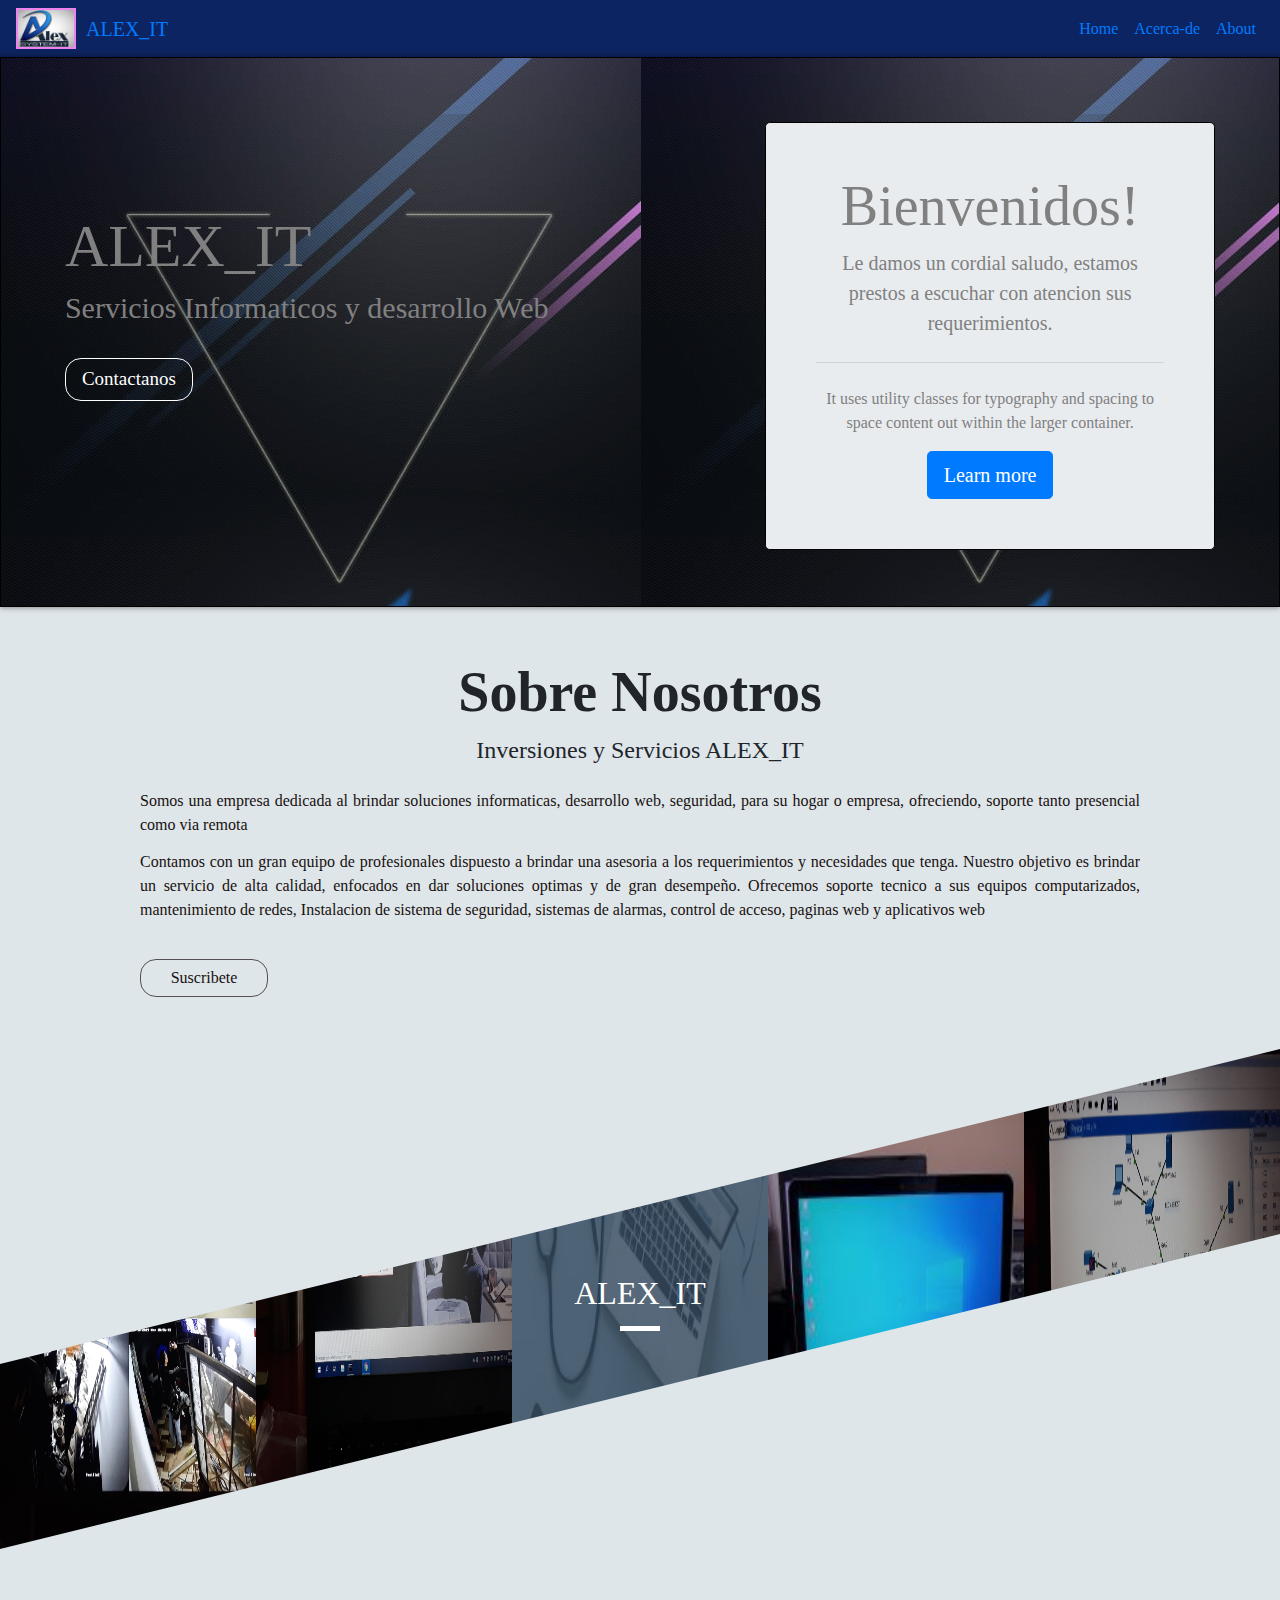
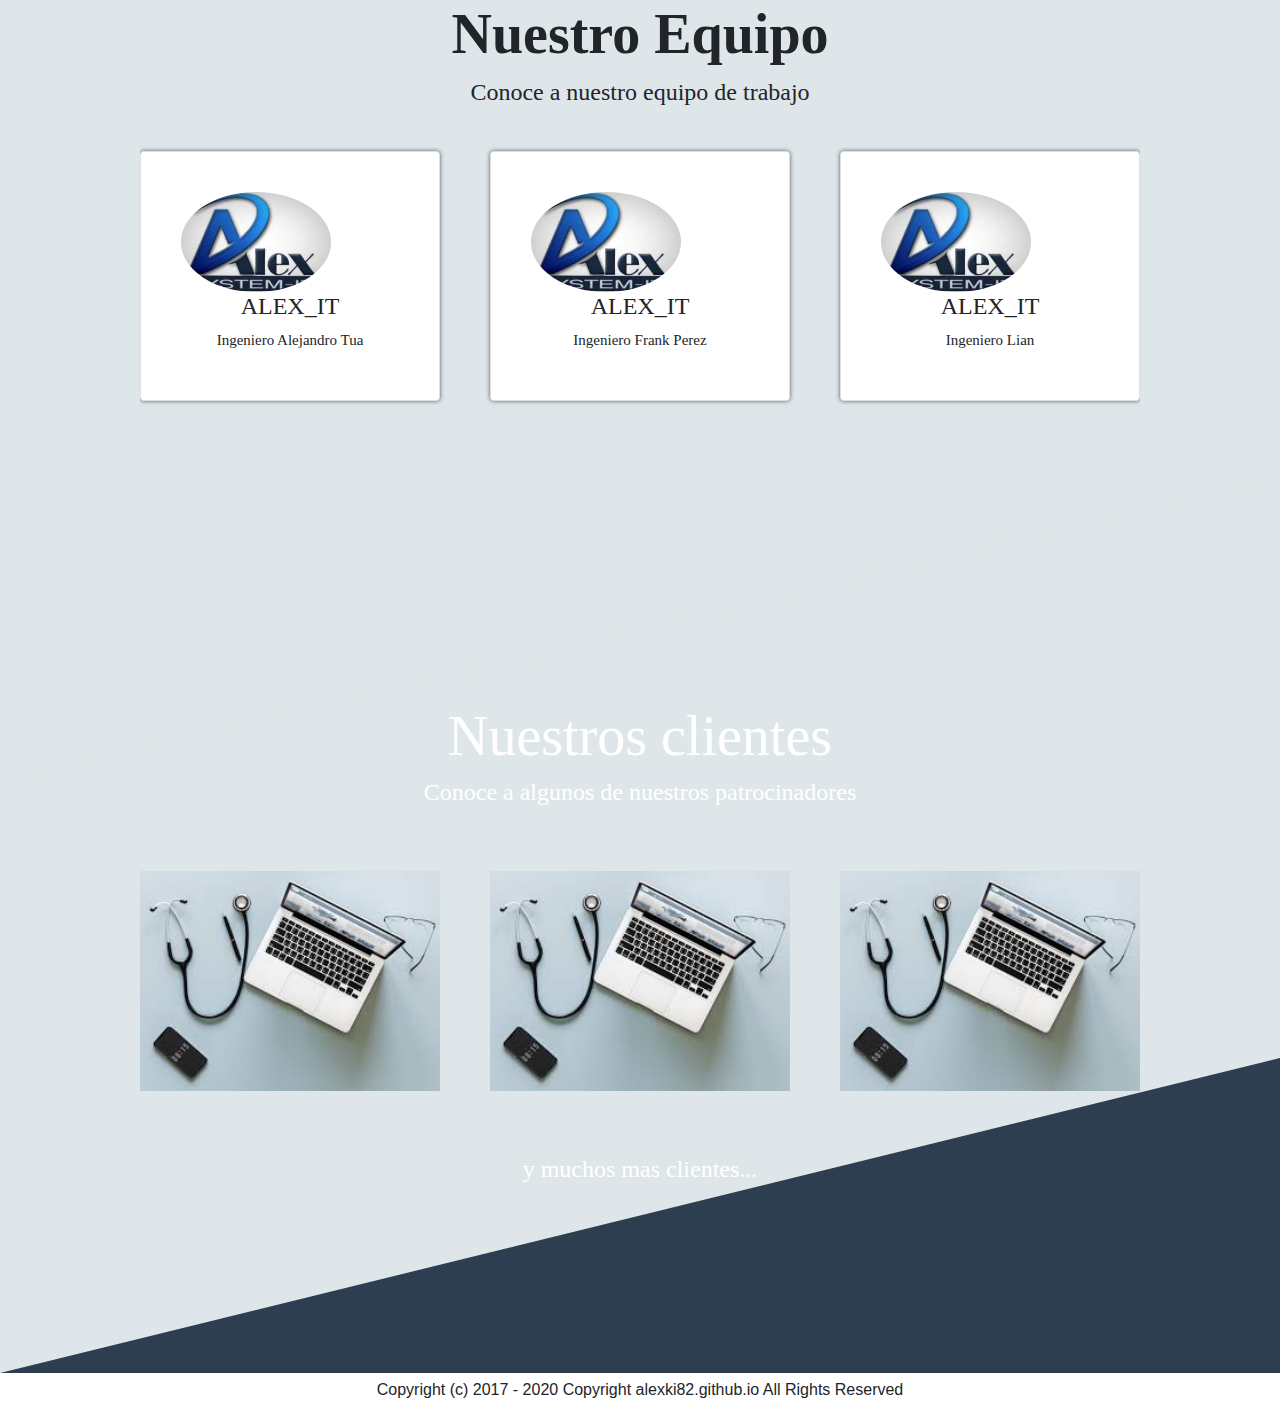
<file: index.html>
<DOCTYPE html>
    <html lang="en">
    
    <head>
            <meta charset="UTF-8">
            <meta name="viewport" content="width=device-width, initial-scale=1.0">
            <meta http-equiv="X-UA-Compatible" content="ie=edge">
            <title>ALEX_IT | Suscribete </title>
            <link rel="stylesheet" href="https://stackpath.bootstrapcdn.com/bootstrap/4.4.1/css/bootstrap.min.css"
            integrity="sha384-Vkoo8x4CGsO3+Hhxv8T/Q5PaXtkKtu6ug5TOeNV6gBiFeWPGFN9MuhOf23Q9Ifjh" crossorigin="anonymous">
            <link rel="stylesheet" href="estilos.css">
    </head>
            
    <body>
        <div class="menu1">
        <nav class="navbar navbar-expand-lg navbar-white bg-black">
            <img src="imagen/8.jpg" alt="" class="logo1">
            <a class="navbar-brand" href="#">ALEX_IT</a>
            <button class="navbar-toggler" type="button" data-toggle="collapse" data-target="#navbarNav"
                aria-controls="navbarNav" aria-expanded="false" aria-label="Toggle navigation">
                <span class="navbar-toggler-icon"></span>
            </button>
            <div class="collapse navbar-collapse" id="navbarNav">
                <ul class="navbar-nav ml-auto left">
                    <li class="nav-item active">
                        <a class="nav-link" href="index.html">Home</a>
                    </li>
                    <li class="nav-item">
                        <a class="nav-link" href="#">Acerca-de</a>
                    </li>
                    <li class="nav-item">
                        <a class="nav-link" href="about.html">About</a>
                    </li>
                </ul>
            </div>
           
            </nav>
        </div>
            <header>
               <!--<nav class="contenedor-menu">
                    <div class="logo">
                        <img src="8.jpg" alt="">    
                    </div>
                    <div class="enlace">
                        <a href="#uno">Inicio</a>
                        <a href="#dos">Acerca de</a>
                        <a href="#tres">Contacto</a>


                    </div>   
                    
                    <div class="hamburguesa">
                        <img src="menu-alt-right-regular-48.png" alt""  id="hamburguesa">
                    </div>
                </nav>-->
                
               
                
                <script src="main.js"></script>

                <section class="seccion1">
                <div class="textos">
                    <h1 class="titulo">ALEX_IT</h1>
                    <h3 class="subtitulo">Servicios Informaticos y desarrollo Web</h3>
                    <a href="formulario.html" class="boton">Contactanos</a>
                </div>
                </section>
                <section class="seccion2">
                <div class="jumbotron">
                    <h1 class="display-4">Bienvenidos!</h1>
                    <p class="lead">Le damos un cordial saludo, estamos prestos a escuchar con atencion sus requerimientos.</p>
                    <hr class="my-4">
                    <p>It uses utility classes for typography and spacing to space content out within the larger container.</p>
                    <a class="btn btn-primary btn-lg" href="#" role="button">Learn more</a>
                  </div>
                </section>
                <!--<div class="sesgoabajo"></div>-->
               
            </header>
            <main>
                <section class="acerca-de">
                    <div class="contenedor">

                        <h2 class="sobre-nosotros">Sobre Nosotros</h2>
                        <h3 class="slogan">Inversiones y Servicios ALEX_IT</h3>
                        <p class="parrafo">Somos una empresa dedicada al brindar soluciones informaticas, desarrollo web, seguridad, para su hogar o empresa, ofreciendo, soporte tanto presencial como via remota </p>
                        <p class="parrafo">Contamos con un gran equipo de profesionales dispuesto a brindar una asesoria a los requerimientos y necesidades que  tenga. Nuestro objetivo es brindar un servicio de alta calidad, enfocados en dar soluciones optimas y de gran desempeño. Ofrecemos soporte tecnico a sus equipos computarizados, mantenimiento de redes, Instalacion de sistema de seguridad, sistemas de alarmas, control de acceso, paginas web y aplicativos web</p>
                        <a href="#" class="boton">Suscribete</a>

                    </div>
                </section>

                <section class="galeria">
                    <div class="sesgoarriba"></div>
                    <div class="imagenes">
                        <img src="imagen/11.jpg" alt="">
                    </div>
                    <div class="imagenes">
                        <img src="imagen/12.jpg" alt="">
                    </div>
                    <div class="imagenes">
                        <img src="imagen/1.jpeg" alt="">
                        <div class="encima">
                        <h2>ALEX_IT</h2>
                        <div></div>
                    </div>
                    </div>
                    <div class="imagenes">
                        <img src="imagen/14.jpg" alt="">
                    </div>
                    <div class="imagenes">
                        <img src="imagen/16.jpeg" alt="">
                    </div>
                    <div class="sesgoabajo"></div>
                </section>

                <section class="miembros">
                    <div class="contenedor">
                        <h2 class="sobre-nosotros">Nuestro Equipo</h2>
                        <h3 class="slogan">Conoce a nuestro equipo de trabajo</h3>
                        <div class="cards">
                                <div class="card">
                                    <img src="imagen/8.jpg" alt="">
                                    <h4>ALEX_IT</h4>
                                    <p>Ingeniero Alejandro Tua</p>
                                </div>
                                    <div class="card">
                                        <img src="imagen/8.jpg" alt="">
                                        <h4>ALEX_IT</h4>
                                        <p>Ingeniero Frank Perez</p>
                                    </div>
                                <div class="card">
                                    <img src="imagen/8.jpg" alt="">
                                     <h4>ALEX_IT</h4>
                                     <p>Ingeniero Lian</p>
                                </div>
                        </div>
                    
                     </div>
                </section>
                <section class="fondo">
                    <div class="sesgoarriba"></div>
                    <div class="contenedor">
                        <h2 class="titulo-patrocinadores">Nuestros clientes</h2>
                        <h3 class="subtitulo-patrocinadores">Conoce a algunos de nuestros patrocinadores</h3>
                        <div class="clientes">
                            <div class="cliente"><img src="imagen/1.jpeg" alt=""></div>
                            <div class="cliente"><img src="imagen/1.jpeg" alt=""></div>
                            <div class="cliente"><img src="imagen/1.jpeg" alt=""></div>
                        </div>
                        <h3 class="subtitulo-patrocinadores especial">y muchos mas clientes...</h3>
                    </div>
                    <div class="sesgoabajo-unico"></div>
                </section>
            </main>
            <!--<footer>
                <div class="contenedor">
                    <h2 class="titulo-footer">Contactanos</h2>
                    <h3 class="subtitulo-footer">Lo apreciariamos mucho</h3>
                    <div class="footer">
                        <form action="">
                            <input type="text" name="" id="" placeholder="Nombre">
                            <input type="email" name="" id="" placeholder="Email">
                            <textarea name="" id="" cols="30" rows="10" placeholder="Ingrese su mensaje..."></textarea>
                            <input type="submit" value="Enviar">
                                
                        </form>
                    </div>


                </div>
            </footer>-->

            <footer> 
                <div class="prueba">
                    Copyright (c) 2017 - 2020 Copyright alexki82.github.io All Rights Reserved
                </div>
            </footer>
    </body>

    </html>
</file>
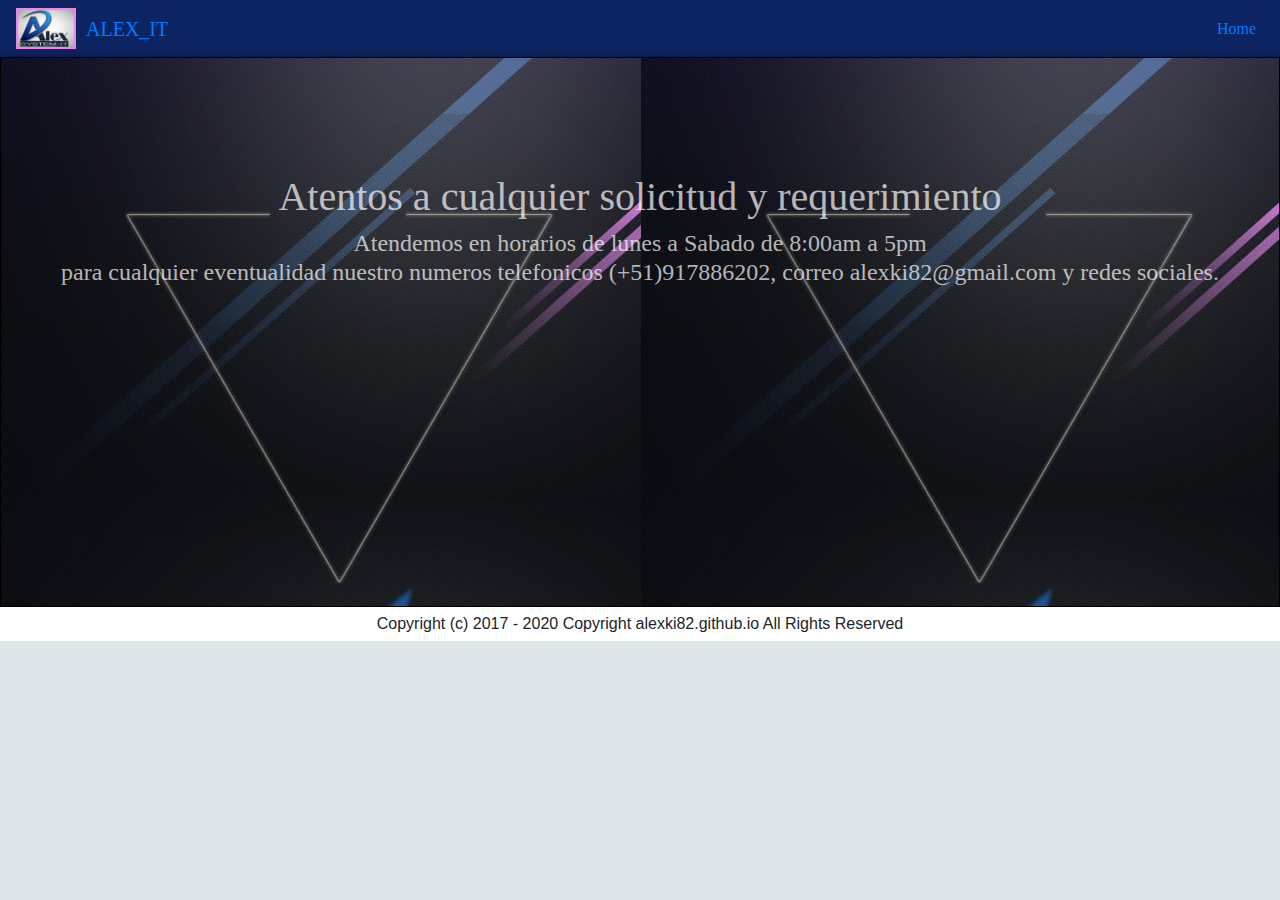
<file: about.html>
<DOCTYPE html>
    <html lang="en">
    
    <head>
            <meta charset="UTF-8">
            <meta name="viewport" content="width=device-width, initial-scale=1.0">
            <meta http-equiv="X-UA-Compatible" content="ie=edge">
            <title>ALEX_IT | Suscribete </title>
            <link rel="stylesheet" href="https://stackpath.bootstrapcdn.com/bootstrap/4.4.1/css/bootstrap.min.css"
            integrity="sha384-Vkoo8x4CGsO3+Hhxv8T/Q5PaXtkKtu6ug5TOeNV6gBiFeWPGFN9MuhOf23Q9Ifjh" crossorigin="anonymous">
            <link rel="stylesheet" href="estilos.css">
    </head>
            
    <body>
        <div class="menu1">
        <nav class="navbar navbar-expand-lg navbar-white bg-black">
            <img src="imagen/8.jpg" alt="" class="logo1">
            <a class="navbar-brand" href="#">ALEX_IT</a>
            <button class="navbar-toggler" type="button" data-toggle="collapse" data-target="#navbarNav"
                aria-controls="navbarNav" aria-expanded="false" aria-label="Toggle navigation">
                <span class="navbar-toggler-icon"></span>
            </button>
            <div class="collapse navbar-collapse" id="navbarNav">
                <ul class="navbar-nav ml-auto left">
                    <li class="nav-item active">
                        <a class="nav-link" href="index.html">Home</a>
                    </li>
                   
                </ul>
            </div>
           
            </nav>
        </div>
            <header>
              
                            
                <div class="texto1">
                    <h1 class="t1">Atentos a cualquier solicitud y requerimiento</h1>
                    <h4 class="t2">Atendemos en horarios de lunes a Sabado de 8:00am a 5pm<p>
                        para cualquier eventualidad nuestro numeros telefonicos (+51)917886202, correo alexki82@gmail.com y redes sociales.</p> </h4>
                    
                </div>
                
                            
               
            </header>
           
               

            <footer> 
                <div class="prueba">
                    Copyright (c) 2017 - 2020 Copyright alexki82.github.io All Rights Reserved
                </div>
            </footer>
    </body>

    </html>
</file>
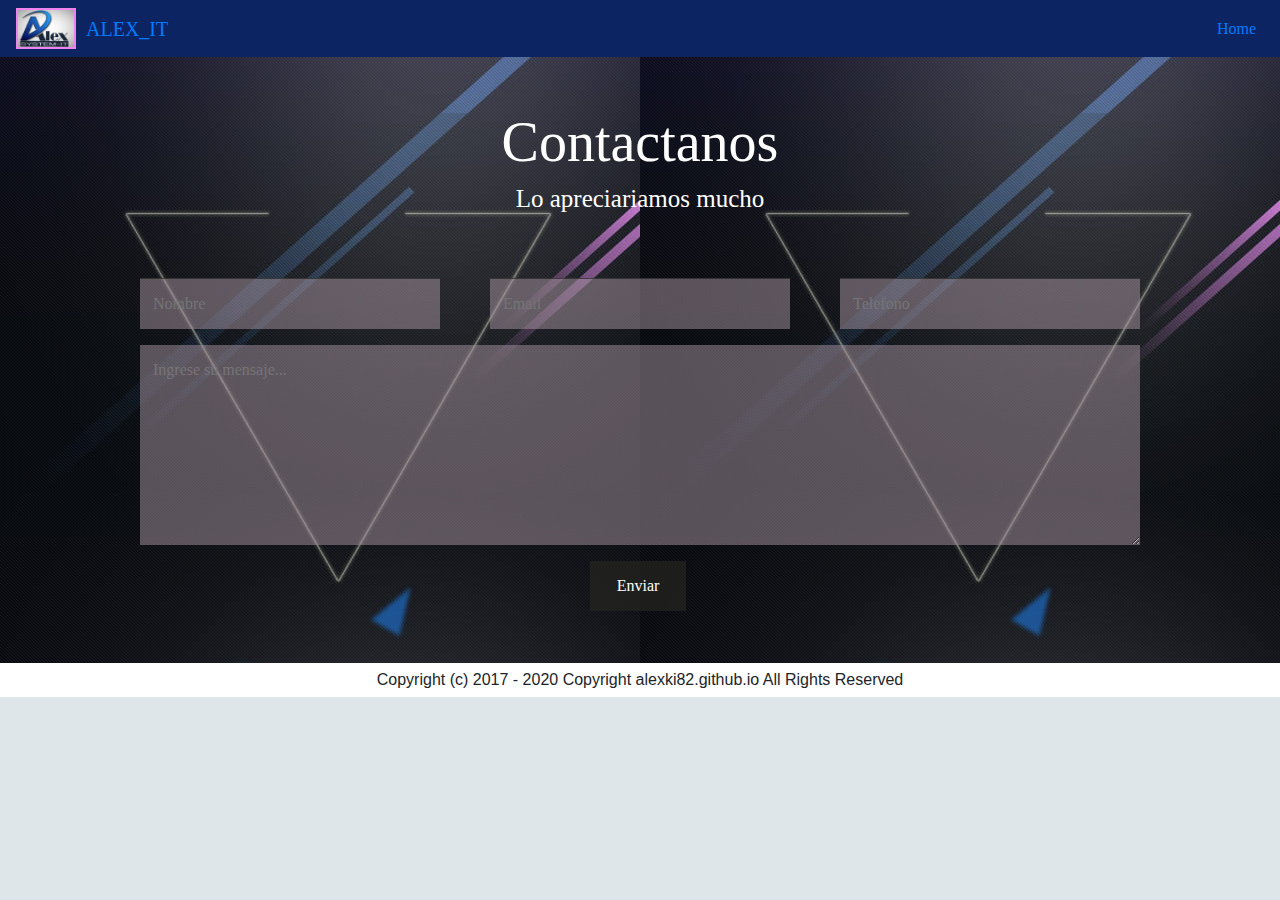
<file: formulario.html>
<DOCTYPE html>
    <html lang="en">
    
    <head>
            <meta charset="UTF-8">
            <meta name="viewport" content="width=device-width, initial-scale=1.0">
            <meta http-equiv="X-UA-Compatible" content="ie=edge">
            <title>ALEX_IT | Suscribete </title>
            <link rel="stylesheet" href="https://stackpath.bootstrapcdn.com/bootstrap/4.4.1/css/bootstrap.min.css"
            integrity="sha384-Vkoo8x4CGsO3+Hhxv8T/Q5PaXtkKtu6ug5TOeNV6gBiFeWPGFN9MuhOf23Q9Ifjh" crossorigin="anonymous">
            <link rel="stylesheet" href="estilos.css">
    </head>

    <body>

    <div class="menu1">
        <nav class="navbar navbar-expand-lg navbar-white bg-black">
            <img src="imagen/8.jpg" alt="" class="logo1">
            <a class="navbar-brand" href="index.html">ALEX_IT</a>
            <button class="navbar-toggler" type="button" data-toggle="collapse" data-target="#navbarNav"
                aria-controls="navbarNav" aria-expanded="false" aria-label="Toggle navigation">
                <span class="navbar-toggler-icon"></span>
            </button>
            <div class="collapse navbar-collapse" id="navbarNav">
                <ul class="navbar-nav ml-auto left">
                    
                    <li class="nav-item">
                        <a class="nav-link" href="index.html">Home</a>
                    </li>
                </ul>
            </div>
           
        </nav>
    </div>
    
           
            <!--<header>
             
            
            <form action="" class="formulario"> 
                <h1 class="formulario__titulo">Contactanos</h1>  
               <label for=""
                class="formulario__label">Nombres</label>
                <input type="text" class="formulario__input">
                <label for=""
                class="formulario__label">Correo</label>
                <input type="text" class="formulario__input">
                <label for=""
                class="formulario__label">Telefono</label>  
                <input type="text" class="formulario__input">
                <label for=""
                class="formulario__label">Mensaje</label> 
                <input type="text" class="formulario__input">
                <input type="submit" class="formulario__submit"> 
            </form>      
            
                            
               
            </header>-->
           
            <footer>
                <div class="contenedor">
                    <h2 class="titulo-footer">Contactanos</h2>
                    <h3 class="subtitulo-footer">Lo apreciariamos mucho</h3>
                    <div class="footer">
                        <form action="">
                            <input class="form_input" type="text" name="" id="" placeholder="Nombre">
                            <input class="form_input"type="email" name="" id="" placeholder="Email">
                            <input class="form_input"type="telefono" name="" id="" placeholder="Telefono">
                            <textarea class="form_input" name="" id="" cols="30" rows="10" placeholder="Ingrese su mensaje..."></textarea>
                            <input type="submit" value="Enviar" onclick="alert('¡Gracias por contactarnos, pronto nos pondremos en contacto!')" value="Click para ver un mensaje de alerta">
                        
                                
                        </form>
                        <script> src="form.js"</script>
                    </div>

            </footer>  

            <footer> 
                <div class="prueba">
                    Copyright (c) 2017 - 2020 Copyright alexki82.github.io All Rights Reserved
                </div>
            </footer>
    </body>

    </html>
</file>
<file: estilos.css>
* {
    margin: 0;
    padding: 0;
    box-sizing: border-box;
    
}

body {
    font-family: 'open sans';
    font-size: 16px;
    background: #dfe6e9;
}

header {
    width: 100%;
    height: 550px;
    background: #0984e3;
    box-shadow: 0 0 6px rgba(0, 0, 0, .5);
    border: 1px solid black;
    background-image: url(imagen/fondo6.jpg);
    color: gray;
}

.menu1{
    color: white;
    background: #0c2461; 
}

.texto1 {
    text-align: center;
    margin-top: 5%;
    padding: 4%;
    color: rgba(255, 255, 255, .7);
    
}
 
body .logo1{
    width: 60px;
    border: 2px solid violet;
    margin-right:10px;
    
}
.hamburguesa {
    height: 100%;
    width: 70px;
    text-align: center;
    display: none;
}

.hamburguesa img {
    vertical-align: top;
    padding: 23px;

}

/*@media screen and (max-width:800px){
    .hamburguesa{
        display: block;
    }

    .enlaces{
        position: fixed;
        background: #303a52;
        left: 0;
        top: 70px;
        width: 60%;
        height: 100vh;
        display: flex;
        justify-content: space-evenly;
        align-items: center;
        flex-direction: column;
        transform: translateX(-100%);
    }

    .enlaces2{
        transform: translateX(0%);
    }


}*/

header .textos {
    margin-top: 152px;
}

header .titulo {
    font-size: 60px;
}

header .subtitulo {
    font-size: 30px;
    font-weight: 300;
    margin-bottom: 32px;
}

header .boton {
    display: inline-block;
    padding: 6px;
    width: 128px;
    border: 1px solid #fff;
    color: #fff;
    font-size: 19px;
    text-align: center;
    text-decoration: none;
    border-radius: 16px;
}

header .jumbotron {
    
    width: 450px;
    text-align: center;
    border: 1px solid black;
    float: right;
    padding: 50px;
    margin-top: auto;   
}

.seccion1 {
    float: left;
    padding-left: 5%;
}

.seccion2 {
    float: right;
    margin-top: 5%;
    margin-right: 5%;
}
.sesgoabajo {
    z-index: 10;
    position: absolute;
    bottom: 0;
    left: 0;
    border-width: 0 0 35vh 100vw;
    border-style: solid;
    border-color: transparent transparent #dfe6e9 transparent;
}

.sesgoarriba {
    z-index: 10;
    position: absolute;
    top: 0;
    left: 0;
    border-width: 35vh 100vw 0 0;
    border-style: solid;
    border-color: #dfe6e9 transparent transparent transparent;

}

.contenedor {
    width: 90%;
    max-width: 1000px;
    margin: auto;
    overflow: hidden;
    padding: 52px 0;

}

.sobre-nosotros {
    text-align: center;
    font-size: 56px;
    margin-bottom: 10px;
    font-weight: 600;
}

.slogan {
    font-size: 24px;
    font-weight: 300;
    text-align: center;
    margin-bottom: 24px;
}

.parrafo {
    margin-bottom: 13px;
    font-weight: 300;
    text-align: justify;
    line-height: 24px;
    color: rgb(24, 16, 16);
}

.acerca-de .boton {
    display: inline-block;
    padding: 6px;
    width: 128px;
    font-weight: 300;
    border: 1px solid rgba(24, 16, 16, .7);
    color: rgb(24, 16, 16);
    font-size: 16px;
    text-align: center;
    text-decoration: none;
    border-radius: 16px;
    margin-top: 24px;

}

.galeria {
    width: 100%;
    height: 500px;
    overflow: hidden;
    display: flex;
    position: relative;
    flex-wrap: wrap;

}

.imagenes {
    width: 20%;
    height: 500px;
    overflow: hidden;
    position: relative;
}

.imagenes img {
    width: 100%;
    height: 100%;
    object-fit: fill;
}

.encima {
    position: absolute;
    top: 0;
    left: 0;
    width: 100%;
    height: 100%;
    background: rgba(52, 73, 94, 0.815);
}

.encima h2 {
    position: relative;
    top: 45%;
    text-align: center;
    color: #fff;
}

.encima div {
    position: relative;
    display: block;
    top: 46%;
    width: 40px;
    height: 5px;
    background: white;
    margin: auto;
}

.cards {
    width: 100%;
    margin: auto;
    display: flex;
    flex-wrap: wrap;
    justify-content: space-between;

}

.card {
    margin: 20px 0;
    width: 30%;
    height: 250px;
    text-align: center;
    padding: 40px;
    box-shadow: 0px 0px 4px rgba(52, 73, 94, 0.849);
    font-size: 15px;
    font-weight: 300;
}

.cards img {
    width: 150px;
    height: 150px;
    object-fit: cover;
    border-radius: 80%;
}

.fondo {
    height: 900px;
    position: relative;
    background-image: url(imagen/5.jpeg);
    overflow: hidden;
    background-attachment: fixed;
    background-position: center;
    padding-top: 130px;

}

.sesgoabajo-unico {
    z-index: 10;
    position: absolute;
    bottom: 0;
    left: 0;
    border-width: 0 0 35vh 100vw;
    border-style: solid;
    border-color: transparent transparent #2c3e50 transparent;

}

.titulo-patrocinadores,
.subtitulo-patrocinadores {
    color: #fff;
    text-align: center;
}

.titulo-patrocinadores {
    font-size: 56px;
    margin-top: 48px;
}

.subtitulo-patrocinadores {
    font-size: 24px;
    font-weight: 300;
    margin-bottom: 64px;
}

.clientes {
    display: flex;
    flex-wrap: wrap;
    margin-bottom: 64px;
    width: 100%;
    justify-content: space-between;
}

.cliente {
    width: 30%;
}

.cliente img {
    width: 100%;
}

footer {
    background-image: url(imagen/fondo6.jpg);
    height: auto;
}

.titulo-footer,
.subtitulo-footer {
    color: #fff;
    text-align: center;
    font-weight: 400;
    font-size: 56px;

}

.subtitulo-footer {
    font-size: 25px;
    margin-bottom: 64px;
}

form {
    display: flex;
    width: 100%;
    justify-content: space-between;
    flex-wrap: wrap;
    margin: auto;
}

input[type="text"],
input[type="email"],
input[type="telefono"] {
    display: inline-block;
    width: 30%;
    padding: 13px;
    border: none;
    color: #fff;
    font-family: 'open sans';
    background: rgba(167, 150, 161, 0.5);
    margin-bottom: 16px;
    border-top: 1px solid rgba(37, 37, 33, .7);
}

input[type="text"]:focus,
input[type="email"]:focus,
input[type="telefono"]:focus {
    border-top: 5px solid rgba(255, 255, 255, .7);
}

textarea {
    display: block;
    width: 100%;
    max-width: 100%;
    min-width: 100%;
    max-height: 200px;
    min-height: 200%;
    background: rgba(167, 150, 161, 0.5);
    padding: 13px;
    border: none;
    color: #fff;
    font-family: 'open sans';
    margin-bottom: 16px;
}

input[type="submit"] {
    display: inline-block;
    padding: 13px;
    border: none;
    color: #fff;
    background: rgba(37, 37, 33, .7);
    width: 96px;
    margin-left: 45%;

}

@media screen and (max-width:610px) {
    header .textos {
        margin-top: 130px;
    }

    header .titulo {
        font-size: 75px;
    }

    .none {
        display: none
    }

    .imagenes {
        flex-grow: 1;
    }

    .card {
        width: 90%;
    }

    .fondo {
        height: auto;
    }

    .especial {
        display: none;
    }

    .cliente {
        width: 90%;
        height: 200px;
        margin-bottom: 50px;
    }
}

@media screen and (max-width:380px) {
    .hamburguesa {
        display: block;
    }

    .enlaces {
        position: fixed;
        background: #303a52;
        left: 0;
        top: 70px;
        width: 60%;
        height: 100vh;
        display: flex;
        justify-content: space-evenly;
        align-items: center;
        flex-direction: column;
        transform: translateX(-100%);
    }

    .enlaces2 {
        transform: translateX(0%);
    }

    header .textos {
        margin-top: 100px;
    }

    header .titulo {
        font-size: 65px;
    }

    header .subtitulo {
        font-size: 25px;
        margin-bottom: 32px;
    }

    .sobre-nosotros {
        font-size: 46px;
    }

    .slogan {
        font-size: 20px;
    }

    .titulo-patrocinadores {
        font-size: 46px;
    }

    .subtitulo-patrocinadores {
        font-size: 20px;
    }

}
    .prueba {
        font-size: 20x;
        background: white;
        text-align: center;
        font-family: sans-serif;
        padding: 5px;
    }

    .fijar{
        margin-top: -135px;
    }
</file>
